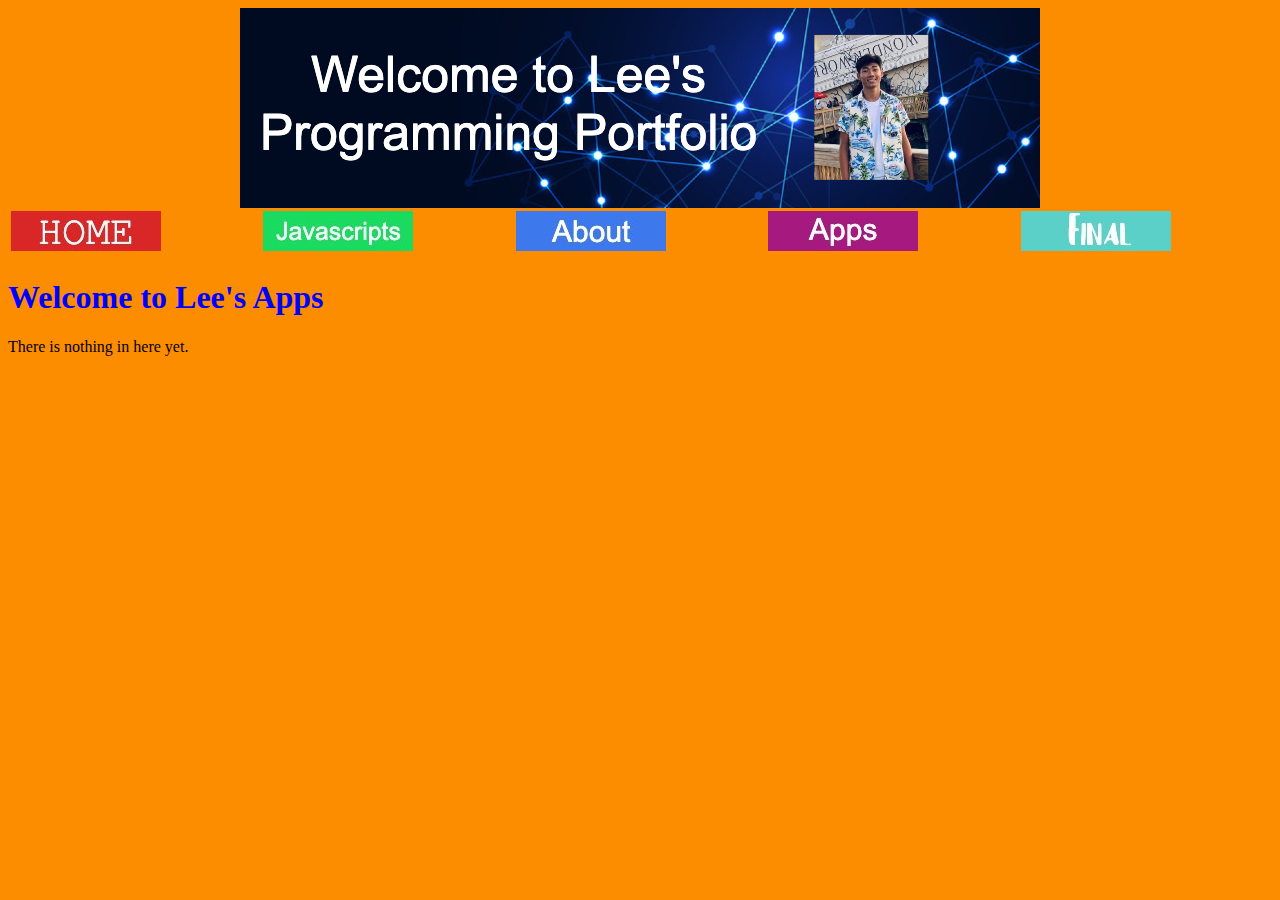
<file: Apps.html>
<!DOCTYPE html>
<html>
   <head>
      <meta charset="utf-8">
      <title>Lee's Programming Portfolio</title>
      <link rel="stylesheet" href="Lee.CSS">
  </head>
  <body>
     
     <style>
        
         body {
  background-image: url('orange.webp');
        }
        
        .center {
            display: block;
            margin-left: auto;
            margin-right: auto;
            }
     </style>
        
   
     
    <img src="mybanner.png" class="center">
     
     <table width="100%">
        <td><a href="lyyoulong09.github.io"> <img src="home.png.jpg"> </a> </td>
        <td><a href="https://lyyoulong09.github.io/Javascripts.html"> <img src="javascripts.jpg"></a> </td>
        <td><a href="https://lyyoulong09.github.io/About.html"> <img src="About.jpg"> </a> </td>
        <td><a href="https://lyyoulong09.github.io/Apps.html"> <img src="Apps.jpg"> </a> </td>
                <td><a href="https://lyyoulong09.github.io/FinalProject.html"> <img src="Final.jpg"> </a> </td> 

     </table>
     
      <h1> Welcome to Lee's Apps </h1>
         <p>There is nothing in here yet.</p>
     
  </body>
  
 </html>
</file>
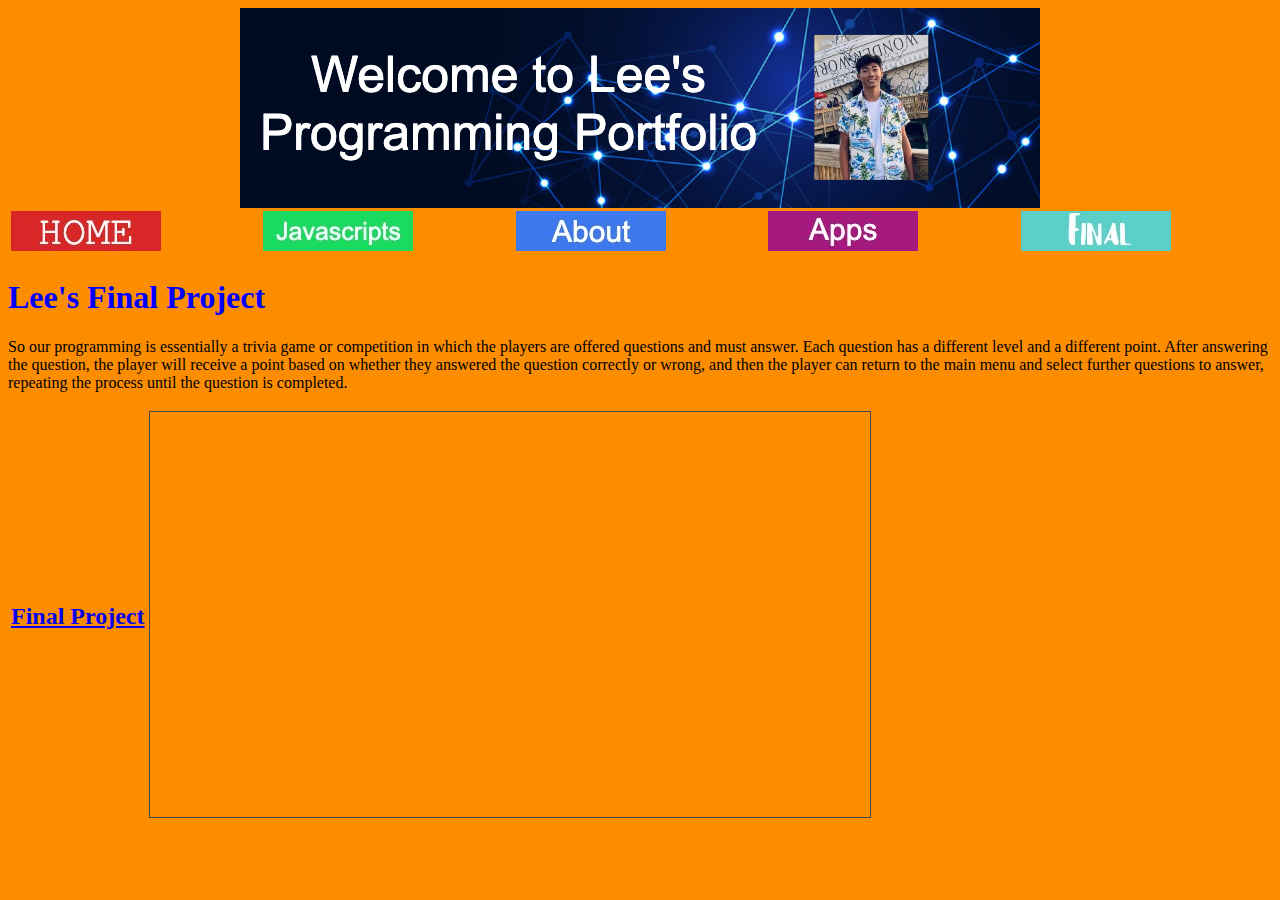
<file: FinalProject.html>
<!DOCTYPE html>
<html>
   <head>
      <meta charset="utf-8">
      <title>Lee's Programming Portfolio</title>
      <link rel="stylesheet" href="Lee.CSS">
  </head>
  <body>
     
     <style>
        
         body {
  background-image: url('orange.webp');
        }
        .button {
           display: block;
            margin-left: auto;
            margin-right: auto;
            }
        
        .center {
            display: block;
            margin-left: auto;
            margin-right: auto;
            }
     </style>
        
   
     
    <img src="mybanner.png" class="center">
     
     <div class="button">
          
     <table width="100%">
        <td><a href="lyyoulong09.github.io"> <img src="home.png.jpg"> </a> </td>
        <td><a href="https://lyyoulong09.github.io/Javascripts.html"> <img src="javascripts.jpg"></a> </td>
        <td><a href="https://lyyoulong09.github.io/About.html"> <img src="About.jpg"> </a> </td>
        <td><a href="https://lyyoulong09.github.io/Apps.html"> <img src="Apps.jpg"> </a> </td> 
        <td><a href="https://lyyoulong09.github.io/FinalProject.html"> <img src="Final.jpg"> </a> </td> 
        
     </table>
   </div>
     
      <h1> Lee's Final Project </h1>
         <p> So our programming is essentially a trivia game or competition in which the players are offered questions and must answer. Each question has a different level and a different point. After answering the question, the player will receive a point based on whether they answered the question correctly or wrong, and then the player can return to the main menu and select further questions to answer, repeating the process until the question is completed.
 </p>
     
     
     
     
        
        <table>
           <tr>
            <td> <h2><a href="https://www.khanacademy.org/computer-programming/final-project/6294443911069696">Final Project</a></h2><script src="https://www.khanacademy.org/computer-programming/final-project/6294443911069696/embed.js?editor=no&buttons=no&author=no&embed=yes"></script> </td>
           <td> <iframe src="https://uri.hosted.panopto.com/Panopto/Pages/Embed.aspx?id=7ea70b84-6101-4716-9046-ae050039c552&autoplay=false&offerviewer=true&showtitle=true&showbrand=false&captions=false&interactivity=all" height="405" width="720" style="border: 1px solid #464646;" allowfullscreen allow="autoplay"></iframe></td> 
           </tr>
        </table>
        
  </body>
  
 </html>
</file>
<file: Lee.CSS>
body  {
            background-color: orange;
          }

        h1{
            color: blue;
        }
</file>
